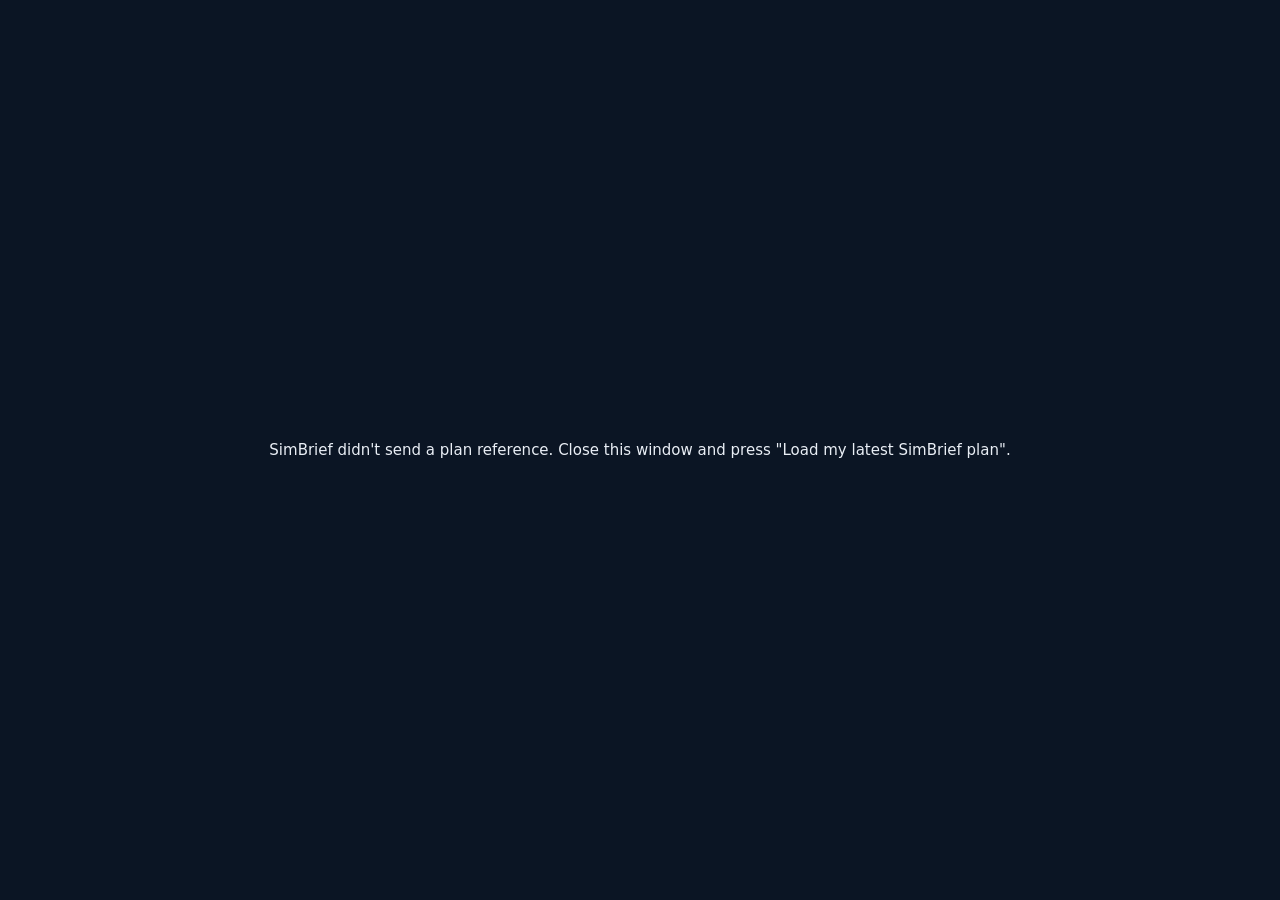
<file: web/simbrief-done.html>
<!doctype html>
<html lang="en"><head><meta charset="utf-8"><meta name="viewport" content="width=device-width,initial-scale=1">
<title>SimBrief plan ready</title>
<style>body{margin:0;min-height:100vh;display:grid;place-items:center;background:#0B1524;color:#E9EEF5;font:15px system-ui,"Segoe UI",sans-serif}p{margin:0;padding:24px;text-align:center}</style>
</head><body><p id="msg">Your flight plan is ready. Returning to Charter Desk FS…</p>
<script>
  // SimBrief sends the pilot here when the plan is generated. Hand the plan reference back to the planner.
  (function () {
    var ps = new URLSearchParams(location.search), id = ps.get('ofp_id') || ps.get('ofpid') || (location.hash.match(/ofp_id=([\w]+)/) || [])[1];
    var trip = null; try { trip = localStorage.getItem('sbTrip') } catch (e) {}
    if (!id) { document.getElementById('msg').textContent = 'SimBrief didn\'t send a plan reference. Close this window and press "Load my latest SimBrief plan".'; return; }
    if (window.opener && !window.opener.closed) {
      try { window.opener.postMessage({ sbOfp: id, trip: trip }, location.origin); } catch (e) {}
      setTimeout(function () { window.close(); }, 300);
    } else {
      location.replace('index.html?sb_ofp=' + encodeURIComponent(id) + (trip ? '&trip=' + encodeURIComponent(trip) : '') + '#trips');
    }
  })();
</script></body></html>
</file>
